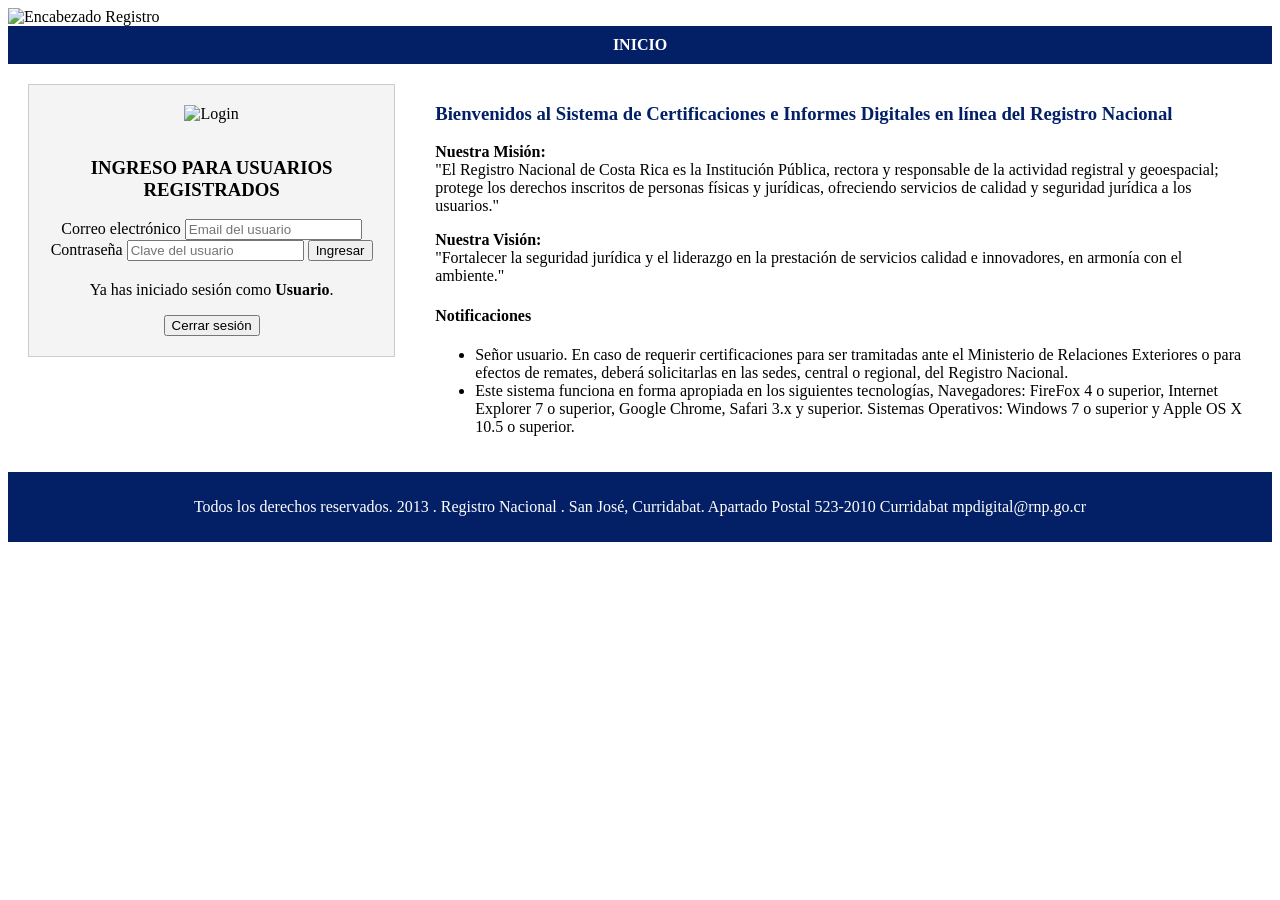
<file: src/main/resources/templates/index.html>
<!DOCTYPE html>
<html lang="es" xmlns:th="http://www.thymeleaf.org"
      xmlns:sec="http://www.thymeleaf.org/extras/spring-security">
<head>
    <meta charset="UTF-8">
    <title>Certificaciones e Informes Digitales</title>
    <link rel="stylesheet" th:href="@{/css/main.css}">
    <link rel="icon" th:href="@{/images/favicon.ico}" type="image/x-icon">
</head>
<body>

<!-- Header con imagen -->
<header>
    <img th:src="@{/images/header.jpg}" alt="Encabezado Registro" style="width: 100%; height: auto;"/>
</header>

<!-- Subtítulo azul -->
<div style="background-color: #032067; color: white; text-align: center; padding: 10px;">
    <strong>INICIO</strong>
</div>

<!-- Contenido principal: login a la izquierda, info a la derecha -->
<div class="container" style="display: flex; padding: 20px;">

    <!-- LOGIN a la izquierda -->
    <div style="width: 30%; margin-right: 40px;">
        <div style="border: 1px solid #ccc; padding: 20px; background-color: #f4f4f4; text-align: center;">

            <img th:src="@{/images/login.png}" alt="Login" style="width: 100%; max-width: 250px; height: 80px; margin-bottom: 15px;"/>

            <h3>INGRESO PARA USUARIOS REGISTRADOS</h3>

            <!-- Si NO ha iniciado sesión -->
            <div sec:authorize="isAnonymous()">
                <form th:action="@{/login}" method="post">
                    <label for="username">Correo electrónico</label>
                    <input type="text" id="username" name="username" placeholder="Email del usuario" required/>

                    <label for="password">Contraseña</label>
                    <input type="password" id="password" name="password" placeholder="Clave del usuario" required/>

                    <button type="submit">Ingresar</button>
                </form>
            </div>

            <!-- Si YA inició sesión -->
            <div sec:authorize="isAuthenticated()" style="margin-top: 20px;">
                <p>Ya has iniciado sesión como <strong th:text="${username}">Usuario</strong>.</p>
                <form th:action="@{/logout}" method="post">
                    <button type="submit">Cerrar sesión</button>
                </form>
            </div>
        </div>
    </div>

    <!-- INFORMACIÓN a la derecha -->
    <div style="flex: 1;">
        <h3 style="color: #032067;">Bienvenidos al Sistema de Certificaciones e Informes Digitales en línea del Registro Nacional</h3>

        <p><strong>Nuestra Misión:</strong><br>
            "El Registro Nacional de Costa Rica es la Institución Pública, rectora y responsable de la actividad registral y geoespacial; protege los derechos inscritos de personas físicas y jurídicas, ofreciendo servicios de calidad y seguridad jurídica a los usuarios."
        </p>

        <p><strong>Nuestra Visión:</strong><br>
            "Fortalecer la seguridad jurídica y el liderazgo en la prestación de servicios calidad e innovadores, en armonía con el ambiente."
        </p>

        <h4>Notificaciones</h4>
        <ul>
            <li>Señor usuario. En caso de requerir certificaciones para ser tramitadas ante el Ministerio de Relaciones Exteriores o para efectos de remates, deberá solicitarlas en las sedes, central o regional, del Registro Nacional.</li>
            <li>Este sistema funciona en forma apropiada en los siguientes tecnologías, Navegadores: FireFox 4 o superior, Internet Explorer 7 o superior, Google Chrome, Safari 3.x y superior. Sistemas Operativos: Windows 7 o superior y Apple OS X 10.5 o superior.</li>
        </ul>
    </div>
</div>

<!-- Footer -->
<footer style="background-color: #032067; color: white; text-align: center; padding: 10px;">
    <p>Todos los derechos reservados. 2013 . Registro Nacional . San José, Curridabat. Apartado Postal 523-2010 Curridabat mpdigital@rnp.go.cr</p>
</footer>

</body>
</html>
</file>
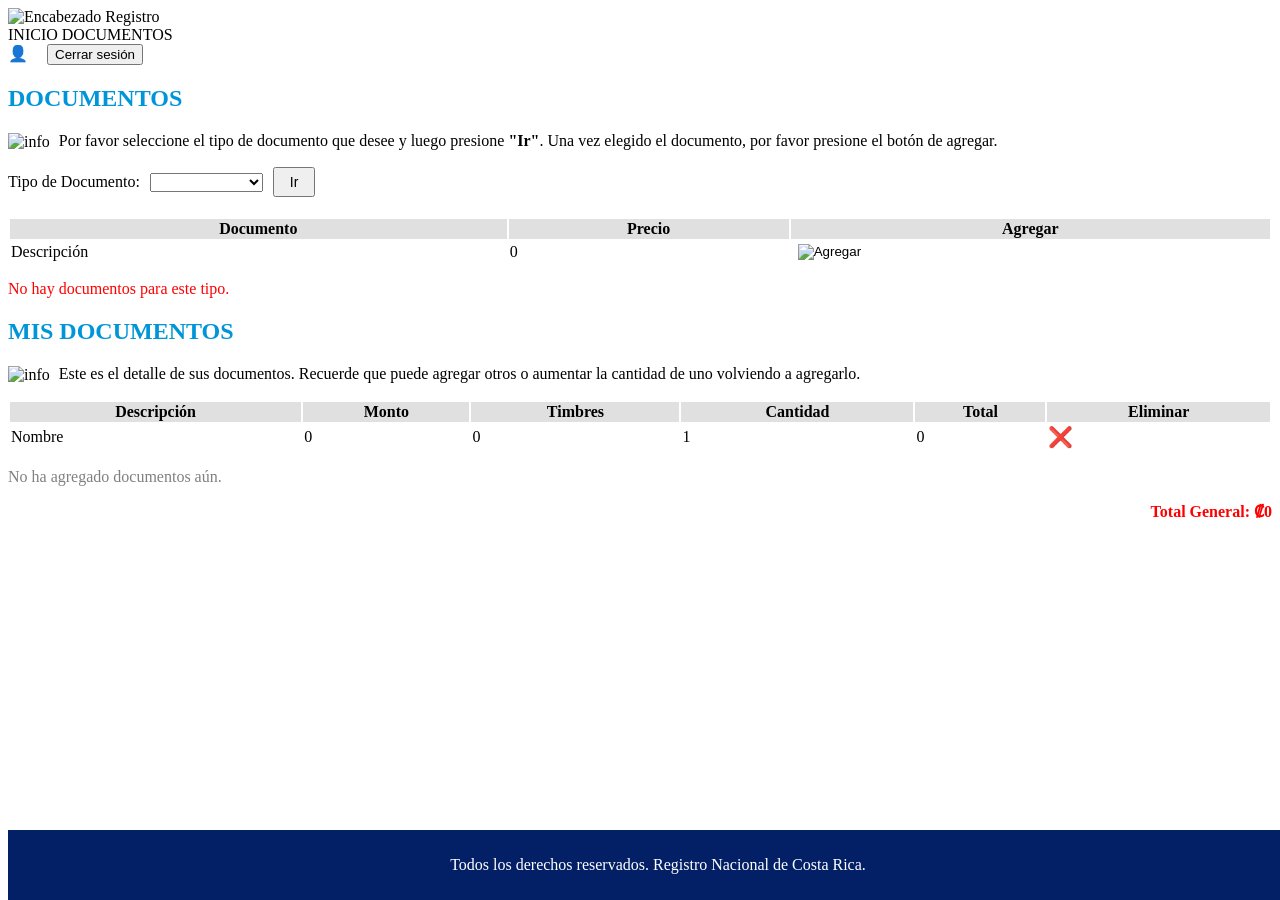
<file: src/main/resources/templates/documentos.html>
<!DOCTYPE html>
<html lang="es" xmlns:th="http://www.thymeleaf.org" xmlns:sec="http://www.thymeleaf.org/extras/spring-security">
<head>
    <meta charset="UTF-8">
    <title>Certificaciones e Informes Digitales</title>
    <link rel="stylesheet" th:href="@{/css/main.css}">
    <link rel="icon" th:href="@{/images/favicon.ico}" type="image/x-icon">
</head>
<body>

<!-- Header con imagen -->
<header>
    <img th:src="@{/images/header.jpg}" alt="Encabezado Registro" style="width: 100%; height: auto;" />
</header>

<!-- Menú superior -->
<div class="menu-bar">
    <div class="menu-left">
        <a th:href="@{/index}">INICIO</a>
        <a th:href="@{/documentos}">DOCUMENTOS</a>
    </div>
    <div class="menu-right">
        <span>👤 <span sec:authentication="name"></span></span>
        <form th:action="@{/logout}" method="post" style="display: inline; margin-left: 15px;">
            <button type="submit">Cerrar sesión</button>
        </form>
    </div>
</div>

<!-- Contenedor principal vertical -->
<div class="documentos-wrapper-vertical">

    <!-- ============ SECCIÓN DOCUMENTOS ============ -->
    <div class="seccion-documentos">
        <h2 style="color: #0095d9; font-weight: bold;">DOCUMENTOS</h2>
        <p>
            <img th:src="@{/images/info.gif}" alt="info" style="width: 20px; vertical-align: middle; margin-right: 5px;">
            Por favor seleccione el tipo de documento que desee y luego presione <b>"Ir"</b>. Una vez elegido el documento, por favor presione el botón de agregar.
        </p>

        <form th:action="@{/documentos/show}" method="get" style="display: flex; align-items: center; gap: 10px;">
            <label for="tipo" style="margin-bottom: 0;">Tipo de Documento:</label>
            <select id="tipo" name="tipo" required>
                <option value="" disabled th:selected="${selectedTipo == null}">-- Seleccione --</option>
                <option th:each="tipo : ${tipos}"
                        th:value="${tipo.codigo}"
                        th:text="${tipo.descripcion}"
                        th:selected="${tipo.codigo == selectedTipo}">
                </option>
            </select>
            <button type="submit" style="padding: 5px 15px; font-size: 14px;">Ir</button>
        </form>

        <table id="tabla-documentos"
               th:if="${documentosFiltrados != null and !documentosFiltrados.isEmpty()}"
               style="margin-top: 20px; width: 100%;">
            <thead>
            <tr style="background-color: #e0e0e0;">
                <th>Documento</th>
                <th>Precio</th>
                <th>Agregar</th>
            </tr>
            </thead>
            <tbody>
            <tr th:each="doc : ${documentosFiltrados}">
                <td th:text="${doc.descripcion}">Descripción</td>
                <td th:text="${doc.monto + doc.timbres}">0</td>
                <td>
                    <form th:action="@{/documentos/agregar}" method="post" style="display: inline;">
                        <input type="hidden" name="docId" th:value="${doc.id}" />
                        <input type="hidden" name="tipoActual" th:value="${selectedTipo}" />
                        <button type="submit" style="background: none; border: none; cursor: pointer;" title="Agregar a Mis Documentos">
                            <img th:src="@{/images/agregar.jpg}" alt="Agregar" style="width: 25px; height: 25px;" />
                        </button>
                    </form>
                </td>
            </tr>
            </tbody>
        </table>

        <p th:if="${documentosFiltrados != null and documentosFiltrados.isEmpty()}" style="color: red;">No hay documentos para este tipo.</p>
    </div>

    <!-- ============ SECCIÓN MIS DOCUMENTOS ============ -->
    <div class="seccion-mis-documentos">
        <h2 style="color: #0095d9; font-weight: bold;">MIS DOCUMENTOS</h2>
        <p>
            <img th:src="@{/images/info.gif}" alt="info" style="width: 20px; vertical-align: middle; margin-right: 5px;">
            Este es el detalle de sus documentos. Recuerde que puede agregar otros o aumentar la cantidad de uno volviendo a agregarlo.
        </p>

        <table th:if="${misDocumentos != null and !misDocumentos.isEmpty()}" style="width: 100%;">
            <thead>
            <tr style="background-color: #e0e0e0;">
                <th>Descripción</th>
                <th>Monto</th>
                <th>Timbres</th>
                <th>Cantidad</th>
                <th>Total</th>
                <th>Eliminar</th>
            </tr>
            </thead>
            <tbody>
            <tr th:each="md : ${misDocumentos}">
                <td th:text="${md.documento.descripcion}">Nombre</td>
                <td th:text="${md.documento.monto}">0</td>
                <td th:text="${md.documento.timbres}">0</td>
                <td th:text="${md.cantidad}">1</td>
                <td th:text="${(md.documento.monto + md.documento.timbres) * md.cantidad}">0</td>
                <td>
                    <a th:href="@{'/documentos/eliminar/' + ${md.id}}" style="color: red; font-size: 20px;">❌</a>
                </td>
            </tr>
            </tbody>
        </table>

        <p th:if="${misDocumentos == null or misDocumentos.isEmpty()}" style="color: gray;">No ha agregado documentos aún.</p>

        <div class="total" style="text-align: right; font-weight: bold; margin-top: 10px; color: red;">
            Total General: ₡<span th:text="${total}">0</span>
        </div>
    </div>
</div>

<!-- Footer -->
<footer style="background-color: #032067; color: white; text-align: center; padding: 10px; position: fixed; bottom: 0; width: 100%;">
    <p>Todos los derechos reservados. Registro Nacional de Costa Rica.</p>
</footer>

</body>
</html>
</file>
